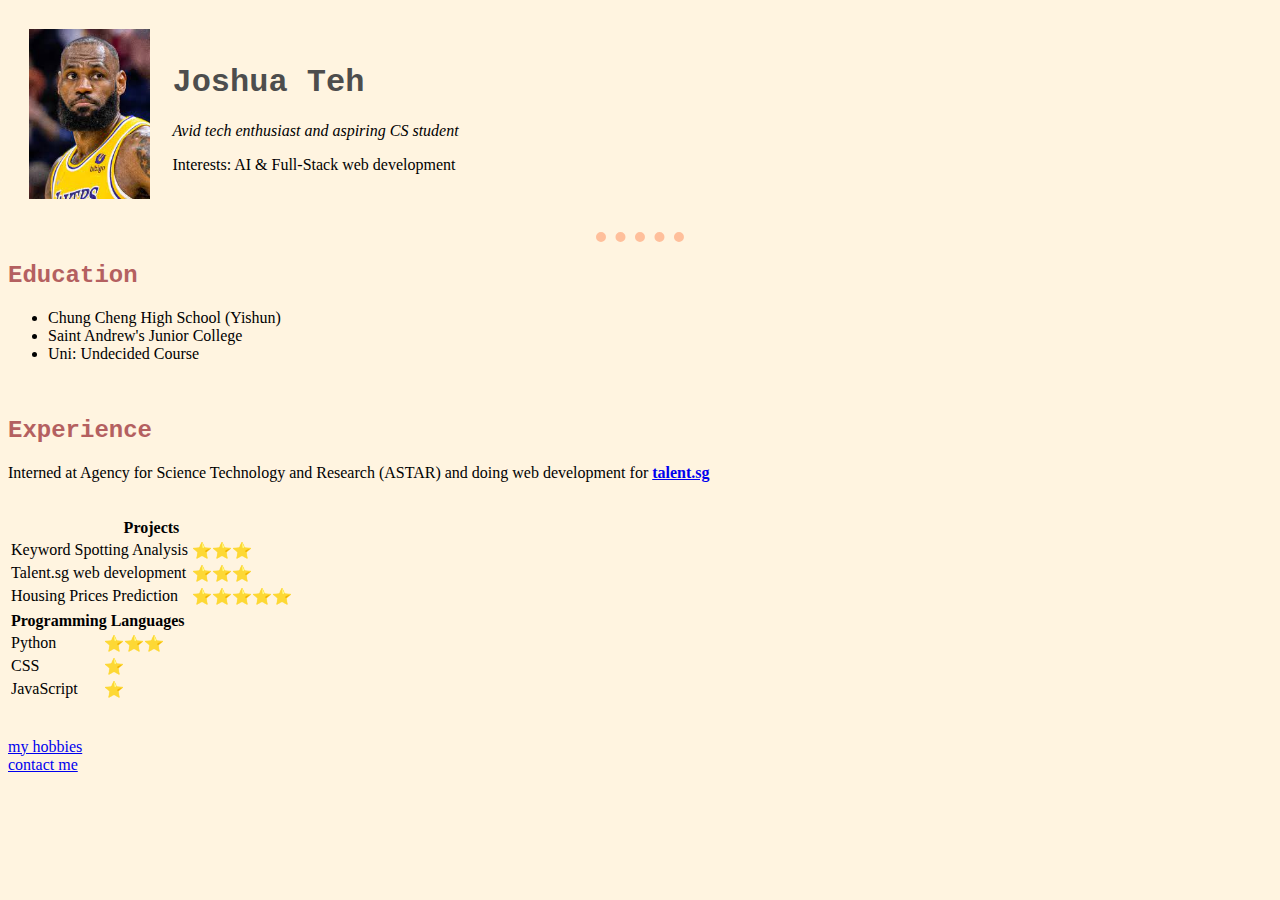
<file: index.html>
<!DOCTYPE html>
<html lang="en">
  <head>
    <meta charset="UTF-8" />
    <meta name="viewport" content="width=device-width, initial-scale=1.0" />
    <title>Joshua's Personal Website</title>
    <link rel="stylesheet" href="css/styles.css">
    
  </head>

  <body>
    <table cellspacing="20">
      <td><img src="lebron_james.jpg" alt="joshua-teh-picture"></td>
      <td>
        <h1>Joshua Teh</h1>
        <p><em>Avid tech enthusiast and aspiring CS student</em></p>
        <p>Interests: AI & Full-Stack web development</p>
      </td>
    </table>
    
    <hr />
    <h2>Education</h2>
    <p>
      <ul>
        <li>Chung Cheng High School (Yishun)</li>
        <li>Saint Andrew's Junior College</li>
        <li>Uni: Undecided Course</li>
      </ul>
    </p>
    <br>
    <h2>Experience</h2>
    <p>
      Interned at Agency for Science Technology and Research (ASTAR) and doing
      web development for <strong><a href="https://talent.sg">talent.sg</a> </strong>
    </p>
    <br>

    <table>
      <tr>
        <table>
          <thead>
            <tr>
              <th colspan="2">Projects</th>
            </tr>
          </thead>
          <tbody>
            <tr>
              <td>Keyword Spotting Analysis</td>
              <td>⭐⭐⭐</td>
            </tr>
            <tr>
              <td>Talent.sg web development</td>
              <td>⭐⭐⭐</td>
            </tr>
            <tr>
              <td>Housing Prices Prediction</td>
              <td>⭐⭐⭐⭐⭐</td>
            </tr>
          </tbody>
        </table>
      </tr>
      <tr>
        <table>
          <thead>
            <tr>
              <th colspan="2">Programming Languages</th>
            </tr>
          </thead>
          <tbody>
            <tr>
              <td>Python</td>
              <td>⭐⭐⭐</td>
            </tr>
            <tr>
              <td>CSS</td>
              <td>⭐</td>
            </tr>
            <tr>
              <td>JavaScript</td>
              <td>⭐</td>
            </tr>
          </tbody>
        </table>
      </tr>
    </table>

    <br><br>
    <a href="hobbies.html">my hobbies</a>
    <br>
    <a href="contact.html">contact me</a>
  </body>
</file>
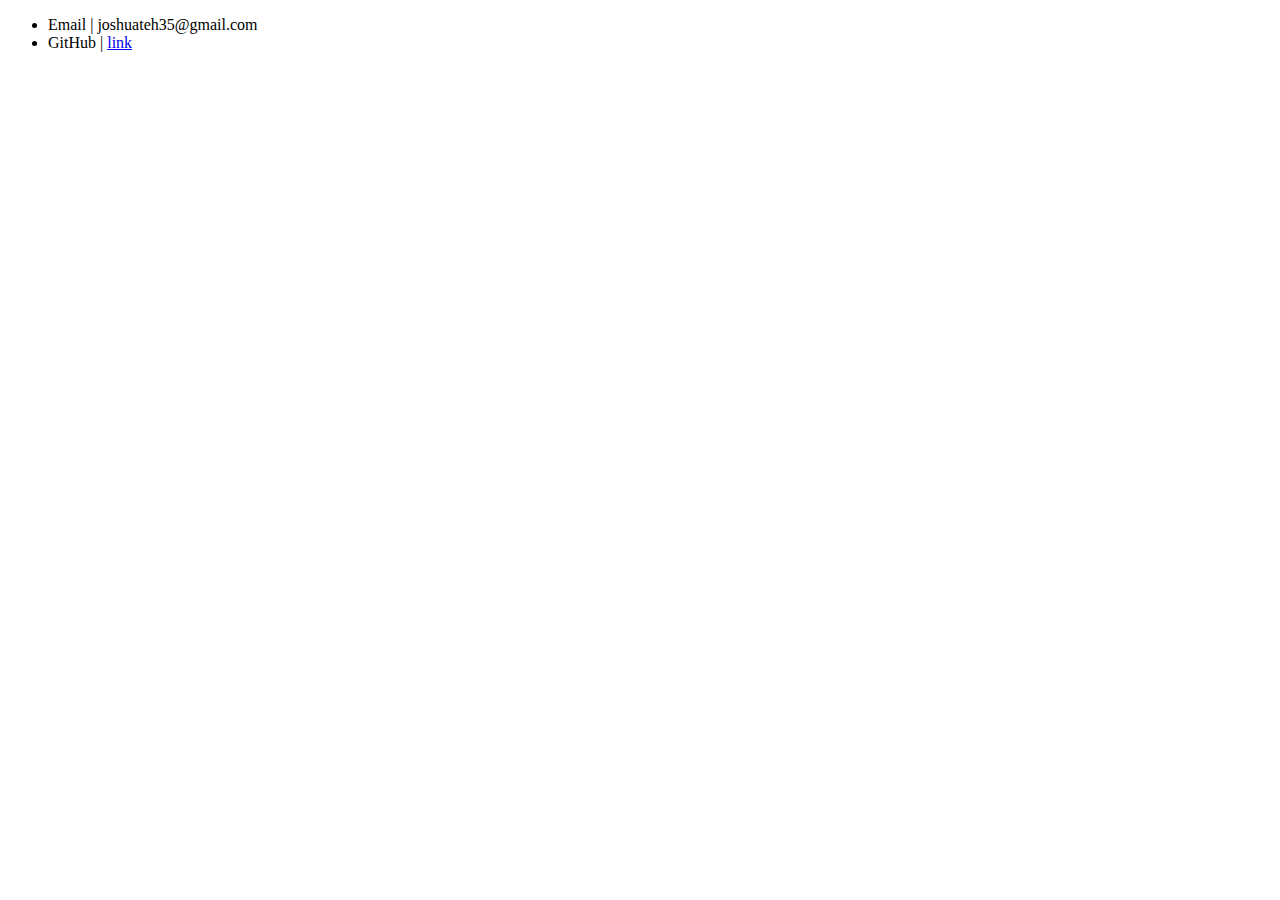
<file: contact.html>
<!DOCTYPE html>
<html lang="en">
  <head>
    <meta charset="UTF-8" />
    <meta name="viewport" content="width=device-width, initial-scale=1.0" />
    <title>Document</title>
  </head>
  <body>
    <ul>
      <li>Email | joshuateh35@gmail.com</li>
      <li>GitHub | <a href="https://github.com/NRGfan">link</a></li>
    </ul>
  </body>
</html>
</file>
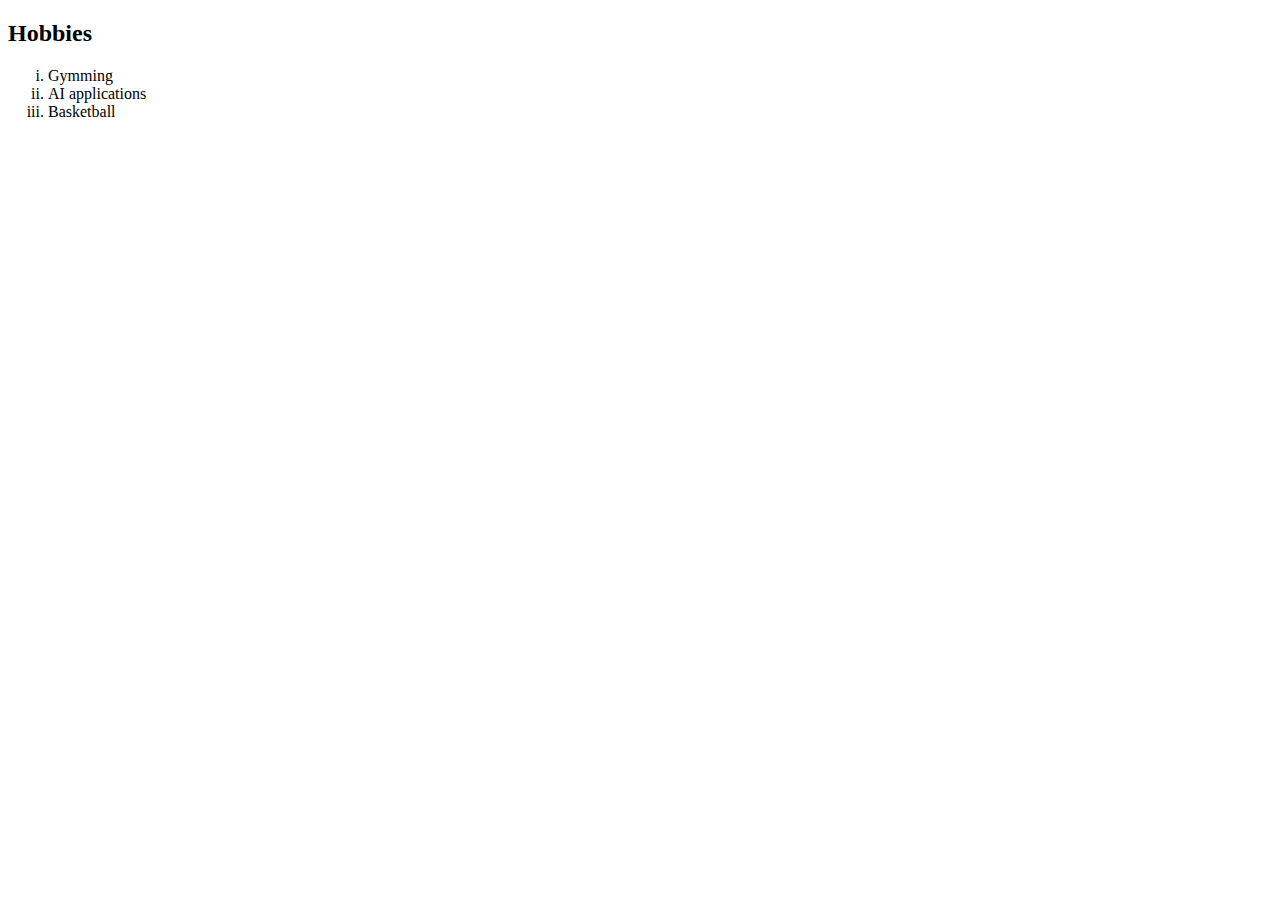
<file: hobbies.html>
<!DOCTYPE html>
<html lang="en">
  <head>
    <meta charset="UTF-8" />
    <meta name="viewport" content="width=device-width, initial-scale=1.0" />
    <title>Document</title>
  </head>
  <body>
    <h2>Hobbies</h2>
    <ol type="i">
      <li>Gymming</li>
      <li>AI applications</li>
      <li>Basketball</li>
    </ol>
  </body>
</html>
</file>
<file: css/styles.css>
body {
    background-color: #FFF4E0;
  }

  hr {
    border-style: dotted none none;
    border-color: #FFBF9B;
    border-width: 10px;
    width: 7%;
  }

  img {
    height: 170px;
  }

  H1 {
    font-family: "Courier New";
    color: #4D4D4D;
  }

  H2 {
    font-family: "Courier New";
    color: #B46060;
  }
</file>
